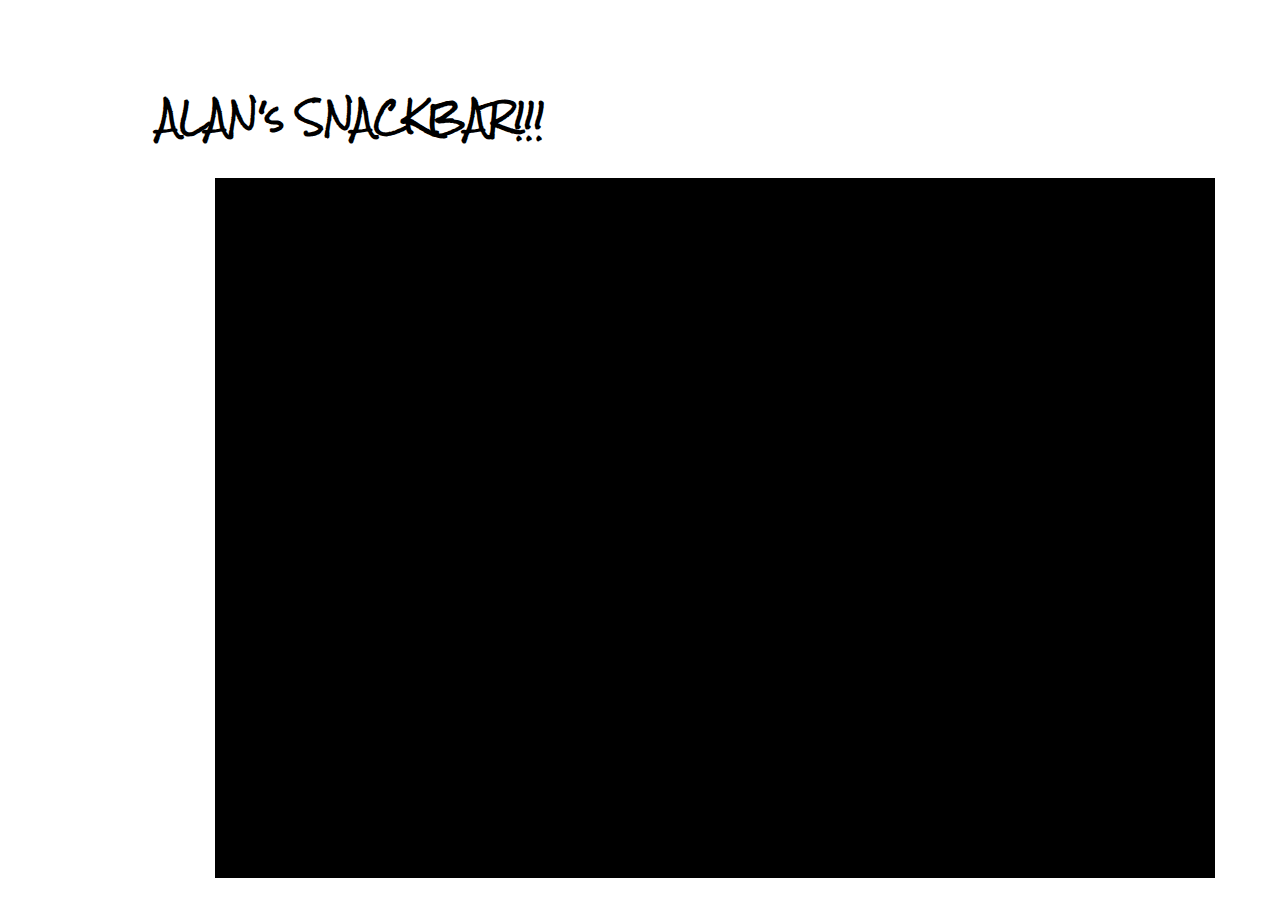
<file: prophet/game/index.html>
<!doctype html> 
<!--
CAPTAIN SLOG
 vim: set expandtab tabstop=4 shiftwidth=4 autoindent smartindent:
 File         : snackbar.html(index.html)
 System       : Advanced HTML5 Game programming
 Date         : January 2016
 Author       : Mark Addinall
 Synopsis     : More experimentation using advanced HTML5 techniques.
                This time using the Phaser JS library
                I taught myself how to use this last night and decided
                that the demos were fun, however, a game of
                WHACK-THE-PROPHET would be a HOOT!

                Since about a billion people around the planet seem
                not to like Muslims very much at the moment, if I can
                sell a game to a million of the for $0.75 then
                I'm a happy chappie!  ;-)

                Been going on for a few days now.  I decided to tidy
                and formalise the structure according to the Phaser
                guidelines.  I didn't find the guidelines until
                after I wrote the game!

-->
<html lang="en"> 
<head> 
    <meta charset="UTF-8" />
    
    <meta name="description" content="HTML5 game developed using the Phaser JS Engine.  Shoot Muhammed!">
    <meta name="keywords" content="Game, HTML5, CSS3, Javascript, Phaser, Shooter, First, Person, Muslim">
    <meta name="author" content="Mark Addinall - Brisbane Australia">
    
    <title>ALAN'S SNACKBAR!!!</title>

    <script src="phaser.js"></script>
    <script src="boot.js"></script>
    <script src="preloader.js"></script>
    <script src="mainmenu.js"></script>
    <script src="snackbar.js"></script>


    <link href='https://fonts.googleapis.com/css?family=Architects+Daughter|Rock+Salt' rel='stylesheet' type='text/css'>
    <link href='css/style.css' rel='stylesheet' type='text/css'>

</head>

<body>
    <div id='container'>
        <div id='header'>
            <h1>ALAN's SNACKBAR!!!</h1>
        <div>
        <div id='main'>
            <div id='game_here'>
            </div>
        </div>
        <div id='footer'>
        </div>
    </div>
</body>
</html>
</file>
<file: prophet/game/css/style.css>
body {
    padding-top: 50px;
    padding-left:150px;
}

h1 {
    font-family: 'Rock Salt', cursive;
}
</file>
